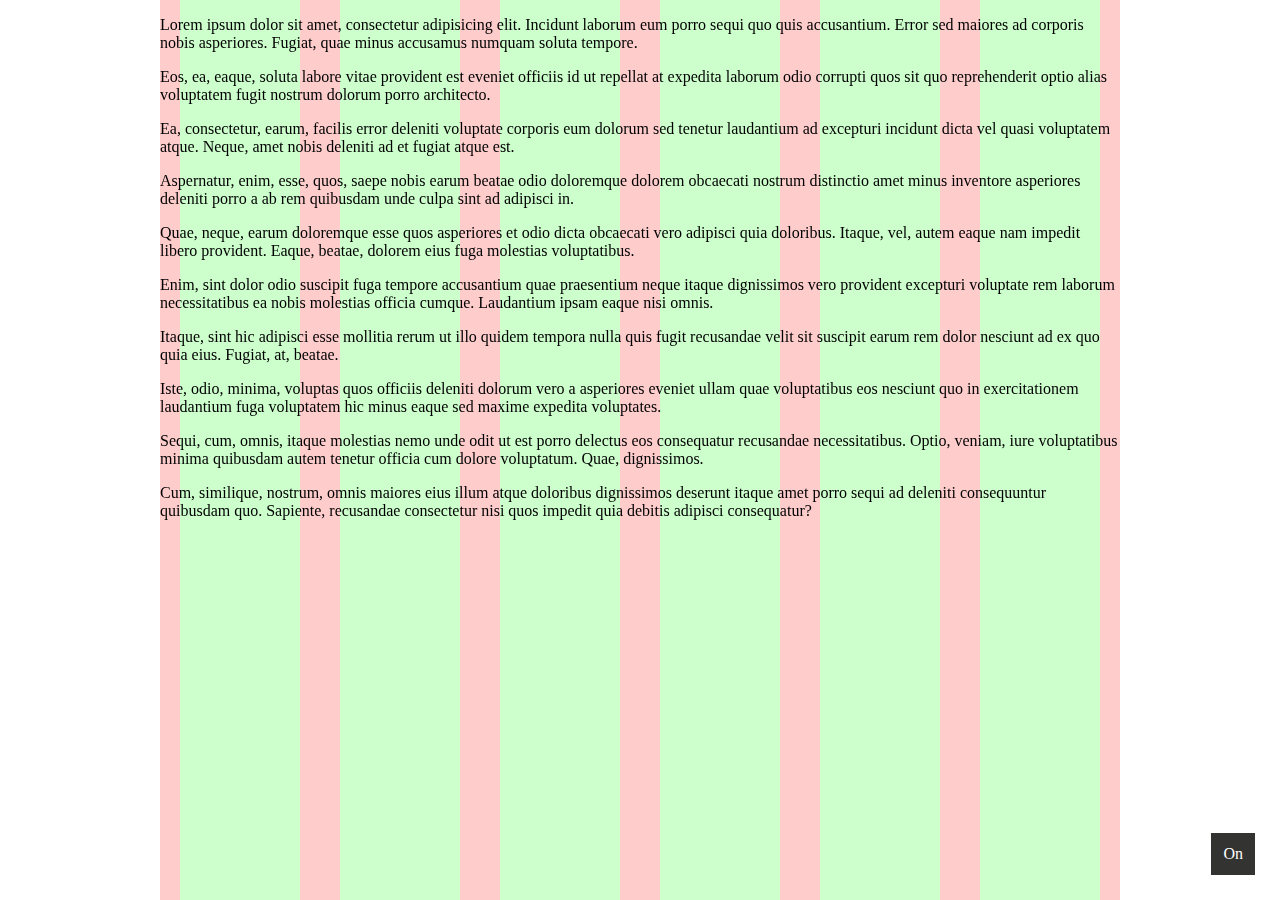
<file: examples/index.html>
<!doctype html>
<html lang="en">
<head>
    <meta charset="UTF-8">
    <title>Grid overlay Demo</title>
    <style>
        #wrapper {
            width: 960px;
            margin: auto;
        }

    </style>
    <script type="text/javascript" src="gridOverlay.js"></script>
</head>
<body>

    <div id="wrapper">
        <p>Lorem ipsum dolor sit amet, consectetur adipisicing elit. Incidunt laborum eum porro sequi quo quis accusantium. Error sed maiores ad corporis nobis asperiores. Fugiat, quae minus accusamus numquam soluta tempore.</p>
        <p>Eos, ea, eaque, soluta labore vitae provident est eveniet officiis id ut repellat at expedita laborum odio corrupti quos sit quo reprehenderit optio alias voluptatem fugit nostrum dolorum porro architecto.</p>
        <p>Ea, consectetur, earum, facilis error deleniti voluptate corporis eum dolorum sed tenetur laudantium ad excepturi incidunt dicta vel quasi voluptatem atque. Neque, amet nobis deleniti ad et fugiat atque est.</p>
        <p>Aspernatur, enim, esse, quos, saepe nobis earum beatae odio doloremque dolorem obcaecati nostrum distinctio amet minus inventore asperiores deleniti porro a ab rem quibusdam unde culpa sint ad adipisci in.</p>
        <p>Quae, neque, earum doloremque esse quos asperiores et odio dicta obcaecati vero adipisci quia doloribus. Itaque, vel, autem eaque nam impedit libero provident. Eaque, beatae, dolorem eius fuga molestias voluptatibus.</p>
        <p>Enim, sint dolor odio suscipit fuga tempore accusantium quae praesentium neque itaque dignissimos vero provident excepturi voluptate rem laborum necessitatibus ea nobis molestias officia cumque. Laudantium ipsam eaque nisi omnis.</p>
        <p>Itaque, sint hic adipisci esse mollitia rerum ut illo quidem tempora nulla quis fugit recusandae velit sit suscipit earum rem dolor nesciunt ad ex quo quia eius. Fugiat, at, beatae.</p>
        <p>Iste, odio, minima, voluptas quos officiis deleniti dolorum vero a asperiores eveniet ullam quae voluptatibus eos nesciunt quo in exercitationem laudantium fuga voluptatem hic minus eaque sed maxime expedita voluptates.</p>
        <p>Sequi, cum, omnis, itaque molestias nemo unde odit ut est porro delectus eos consequatur recusandae necessitatibus. Optio, veniam, iure voluptatibus minima quibusdam autem tenetur officia cum dolore voluptatum. Quae, dignissimos.</p>
        <p>Cum, similique, nostrum, omnis maiores eius illum atque doloribus dignissimos deserunt itaque amet porro sequi ad deleniti consequuntur quibusdam quo. Sapiente, recusandae consectetur nisi quos impedit quia debitis adipisci consequatur?</p>
    </div>
    
    <script>

        var gridOverlay = new GridOverlay({
            
            width   : 960,
            columns : 6,
            gutter  : 40, // substract the gutter from the column width
            
            columnColor   : "#00ff00",
            opacity       : '0.2',
            background    : "#ff0000",
            gridSwitch    : true
        });

    </script>    
</body>
</html>
</file>
